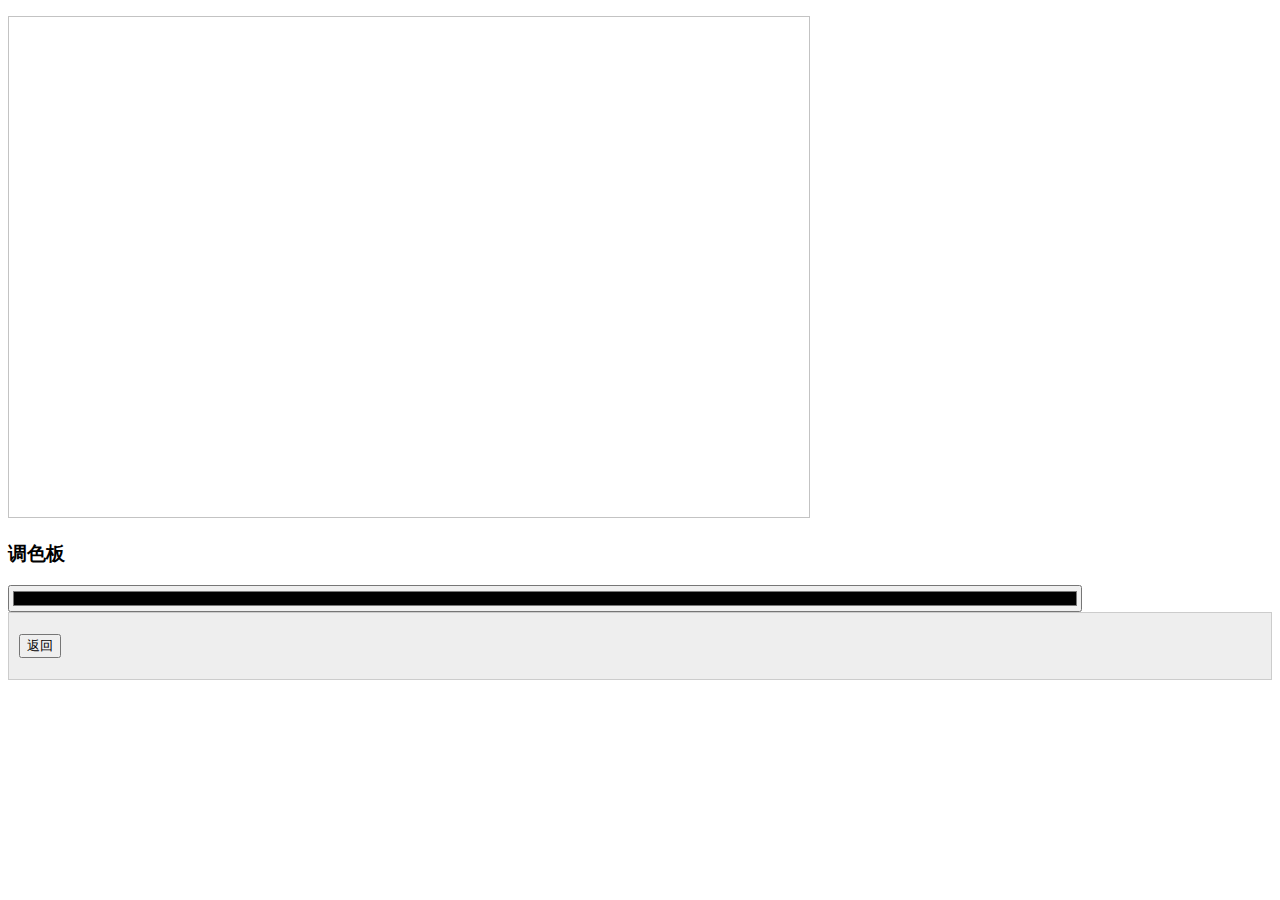
<file: Animation.html>
<!DOCTYPE html>
<html>
<head>
	<meta charset="utf-8" />
	<title>Draw</title>
	
<script type="text/javascript"> 
var paint=-1;
var X=0;
var Y=0;
var color="#000000"
function Paint(e){
paint=-paint;
var c=document.getElementById("myCanvas");
var cxt=c.getContext("2d");
X=e.clientX-6;
Y=e.clientY-12;
}
function cnvs_getCoordinates(e)
{
var c=document.getElementById("myCanvas");
var cxt=c.getContext("2d");

x=e.clientX-6;
y=e.clientY-12;
if(paint==1){
cxt.beginPath()
cxt.moveTo(X,Y);
cxt.lineTo(x,y);
X=x;
Y=y;

//cxt.lineTo(10,50);

 var color = document.getElementById("html5colorpicker").value;
cxt.strokeStyle=color;
cxt.stroke();
}
document.getElementById("xycoordinates").innerHTML="Coordinates: (" + x + "," + y + ")";
}
function cnvs_clearCoordinates()
{
document.getElementById("xycoordinates").innerHTML="";
}
</script>
</head>
<body>
<p><canvas height="500" id="myCanvas" style="border:1px solid #c3c3c3;"  onmousemove="cnvs_getCoordinates(event)" 
 onmouseout="cnvs_clearCoordinates()" onclick="Paint(event)" width="800"  > 您的浏览器不支持 HTML5 canvas 标签。 </canvas>
 
 
 <script>
</script>
</p>

<div id="xycoordinates"></div>
<div id="html5Div">
<h3>调色板</h3>
<input id="html5colorpicker"  value="#000000"  style="width:85%;" type="color">
</div>
<div style="background:#eee;border:1px solid #ccc;padding:5px 10px;">
<p><a href="index.html"><input name="return" type="button" value="返回" /></a></p>
</div>
</body>
</html>
</file>
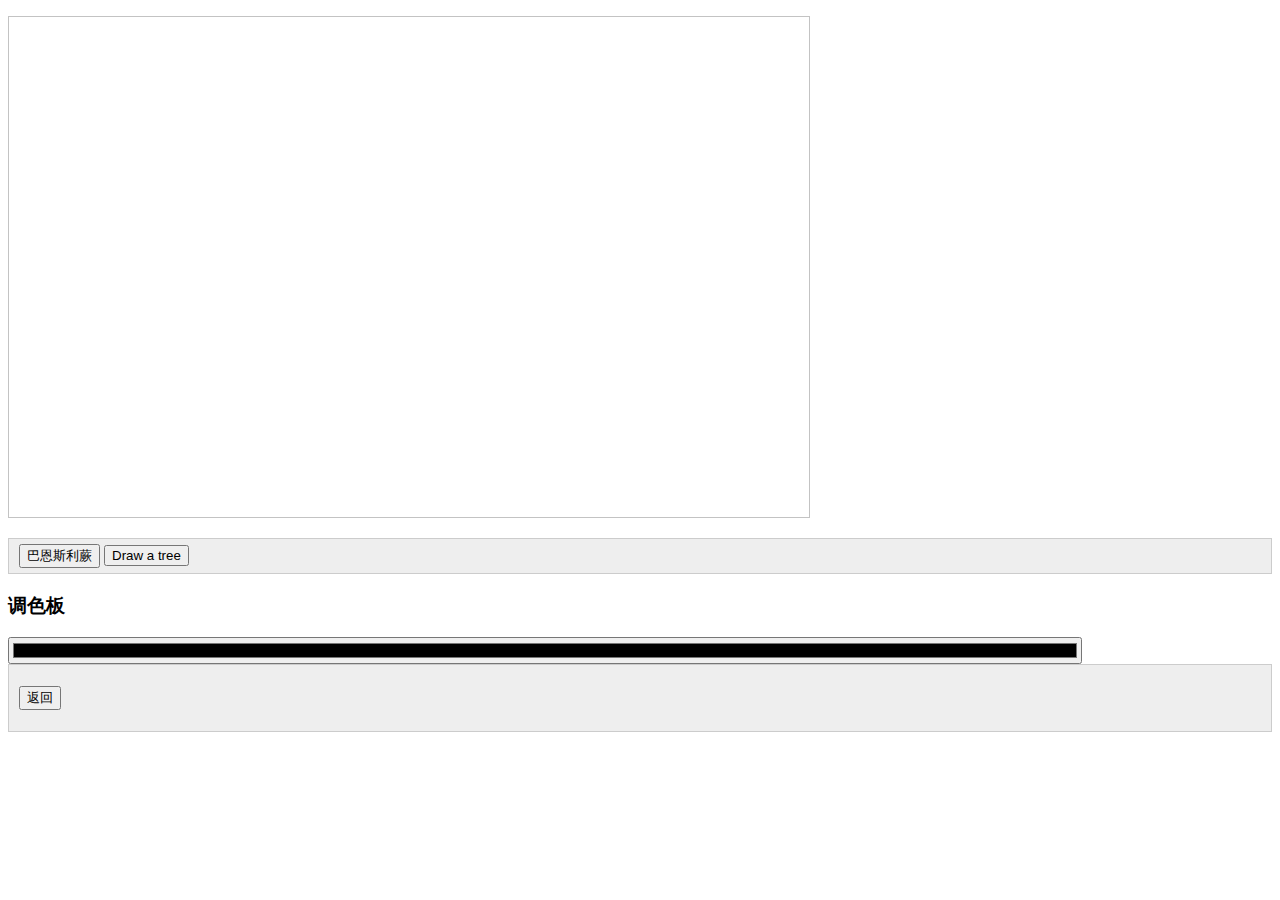
<file: canvas.html>
<!DOCTYPE html>
<html>
<head>
	<meta charset="utf-8" />
	<title>Draw</title>
	

</head>
<body onload='snowing(window,document)'>
<p><canvas height="500" id="myCanvas" style="border:1px solid #c3c3c3;"  
width="800"  onclick="Paint(event)" > 您的浏览器不支持 HTML5 canvas 标签。 </canvas>
 
 
 <script>
</script>
</p>

<div style="background:#eee;border:1px solid #ccc;padding:5px 10px;">
<button onclick="drawCanvas()">巴恩斯利蕨</button>   
<button onclick="drawTree()">Draw a tree</button>   
</div>  
<div id="xycoordinates"></div>
<div id="html5Div">
<h3>调色板</h3>
<input id="html5colorpicker"  value="#000000"  style="width:85%;" type="color">
</div>
<div style="background:#eee;border:1px solid #ccc;padding:5px 10px;">
<p><a href="index.html"><input name="return" type="button" value="返回" /></a></p>
</div>

<script async src="canvas.js" type="text/javascript"></script>
<script async src="snow.js" type="text/javascript"></script>
</body>
</html>
</file>
